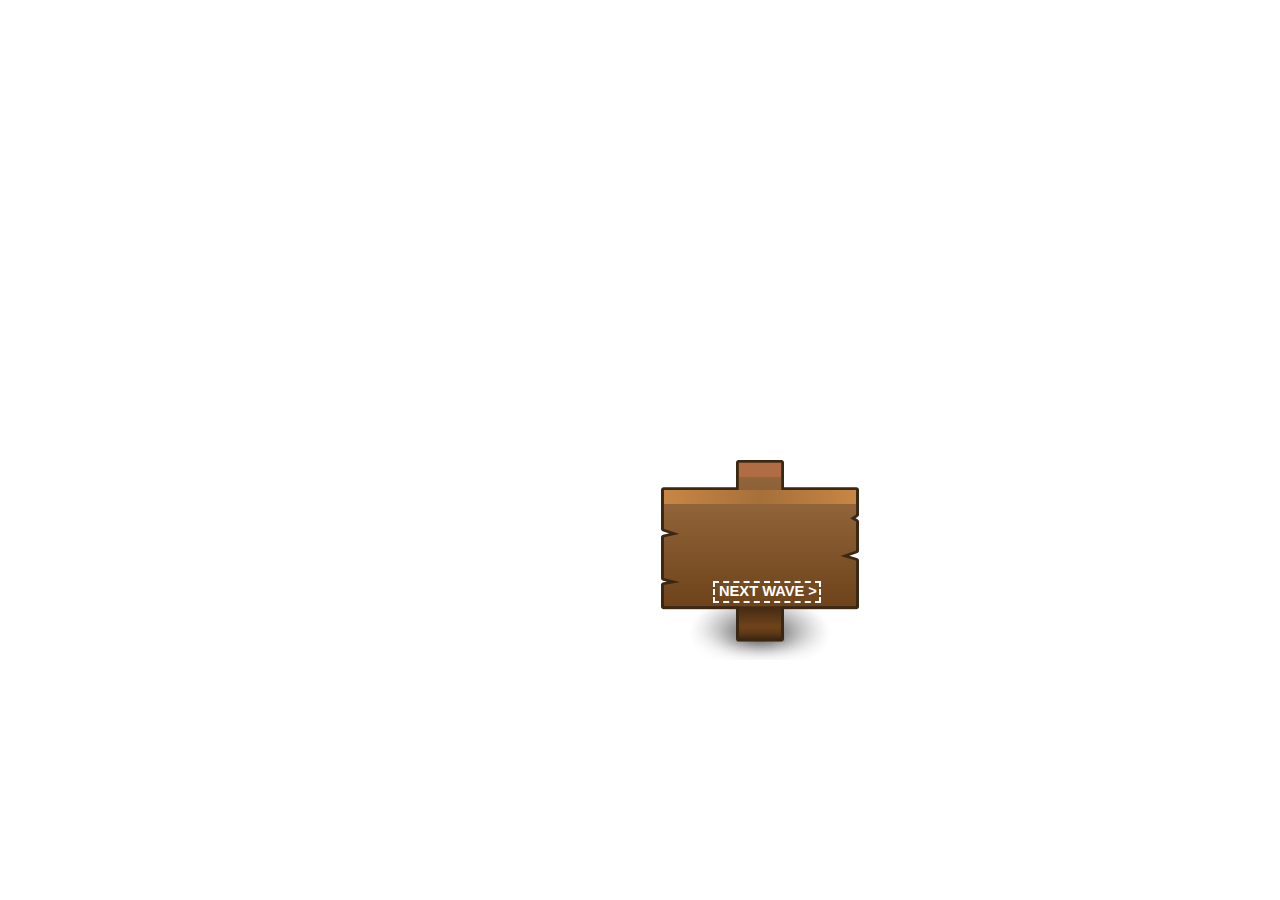
<file: public/index.html>
<!DOCTYPE html>

<html lang="en">

<head>
	<title>TDZillion</title>
	<meta charset="utf-8">
	<link rel="stylesheet" href="./assets/css/UI.css">
</head>

	<body> 
		<canvas id="Canvas" width="641" height="596" style="position: absolute; left: 27px; top: 0; z-index: 0;"></canvas>
				
		<div id="rpanel"></div>
		<div id="bpanel"></div>
		<div id="actionpanel">
			<div id="actiontitle" class="actionpaneltitle"></div>
			<div id="wavetext">
				<div id="wavenum" class="actionpaneltext"></div>
				<div id="nextwave" class="actionpaneltext"></div>
			</div>
			<div id="playertext">
				<div id="gold" class="actionpaneltext"></div>
				<div id="lives" class="actionpaneltext"></div>
				<div id="score" class="actionpaneltext"></div>
			</div>
			<div id="nextwavebutton"><b>NEXT WAVE ></b></div>
		</div>

		<script type="text/javascript" src="http://localhost:8080/socket.io/socket.io.js"></script>
		<script type="text/javascript" src="./assets/libs/easeljs-0.5.0.min.js"></script>
		<script type="text/javascript" src="./assets/libs/ColorFilter.js"></script>
		<script type="text/javascript" src="./assets/libs/jquery-1.8.2.js"></script>
		<script type="text/javascript" src="./assets/libs/Point.js"></script>
		<script type="text/javascript" src="./js/intercept.js"></script>
		<script type="text/javascript" src="./js/Creeps.js"></script>
		<script type="text/javascript" src="./js/Bullet.js"></script>
		<script type="text/javascript" src="./js/Towers.js"></script>
		<script type="text/javascript" src="./js/Map.js"></script>
		<script type="text/javascript" src="./js/Level.js"></script>
		<script type="text/javascript" src="./js/Player.js"></script>
		<script type="text/javascript" src="./js/Path.js"></script>
		<script type="text/javascript" src="./js/UI.js"></script>
		<script type="text/javascript" src="./js/Game.js"></script>
		<script type="text/javascript" src="./js/main.js"></script>
		
		
	</body>
</html>
</file>
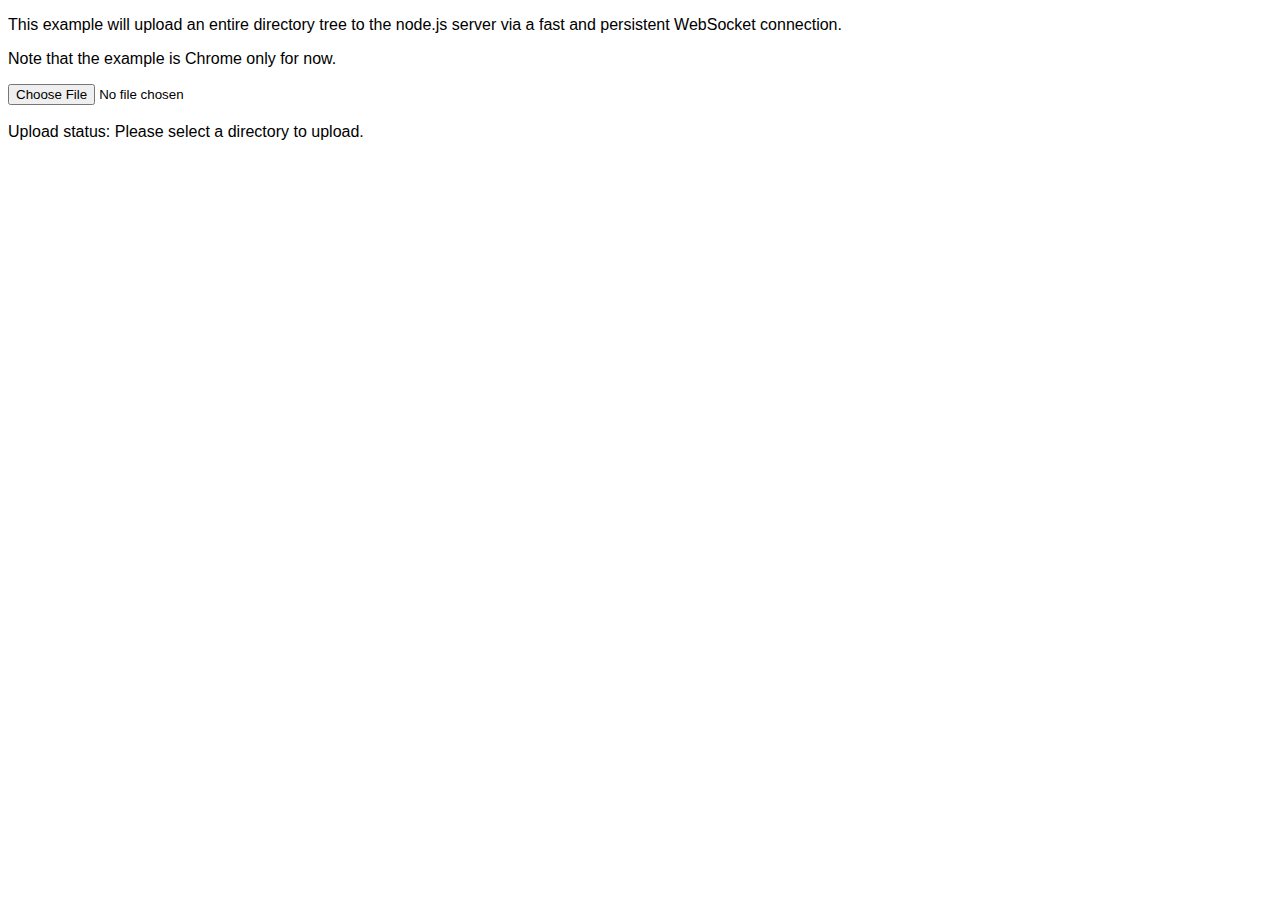
<file: node_modules/socket.io/node_modules/socket.io-client/node_modules/ws/examples/fileapi/public/index.html>
<!DOCTYPE html>
<html>
  <head>
    <style>
      body {
        font-family: Tahoma, Geneva, sans-serif;
      }
      div {
        display: inline;
      }
    </style>
    <script src='uploader.js'></script>
    <script src='app.js'></script>
  </head>
  <body>
    <p>This example will upload an entire directory tree to the node.js server via a fast and persistent WebSocket connection.</p>
    <p>Note that the example is Chrome only for now.</p>
    <input type="file" webkitdirectory /><br/><br/>
    Upload status:
    <div id='progress'>Please select a directory to upload.</div>
  </body>
</html>
</file>
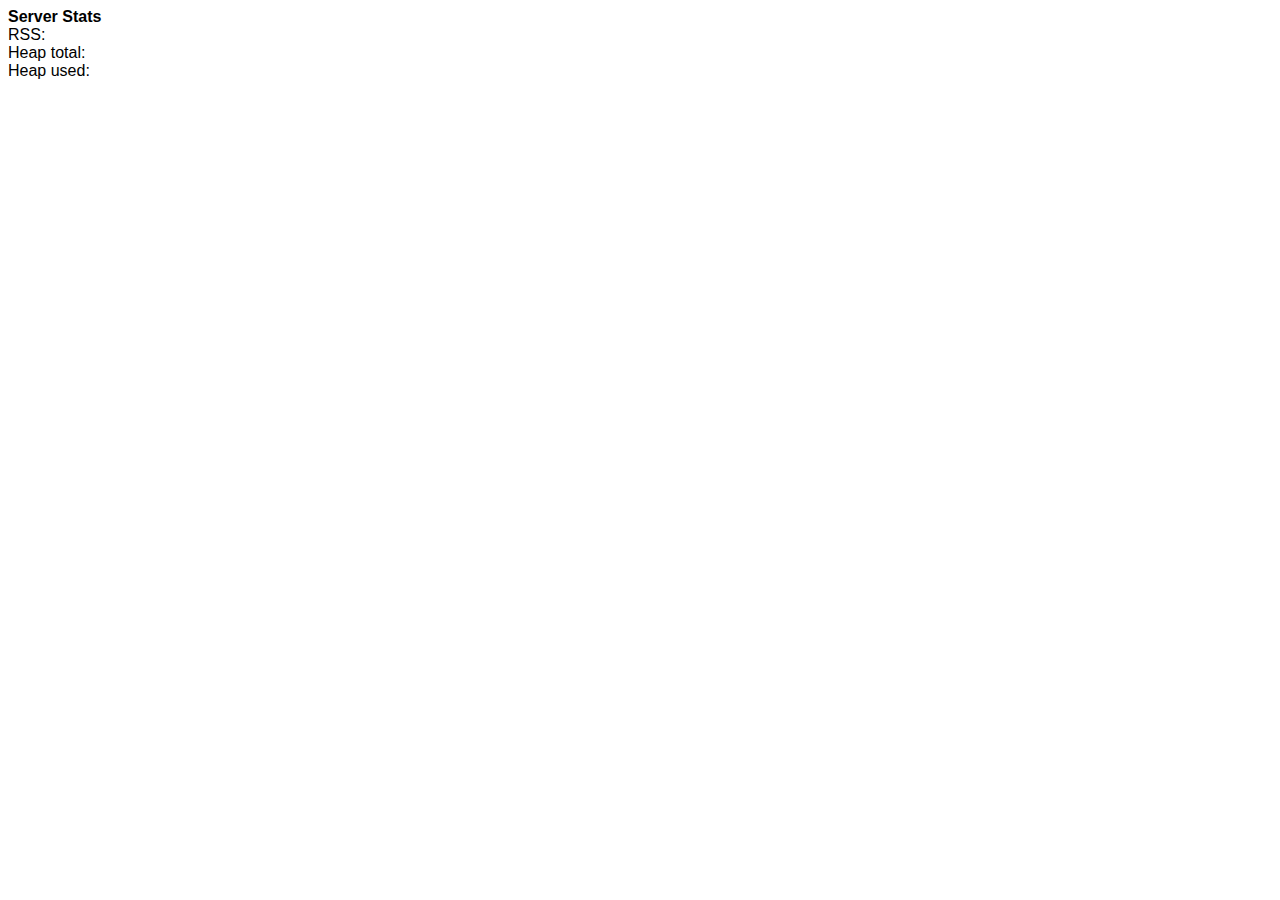
<file: node_modules/socket.io/node_modules/socket.io-client/node_modules/ws/examples/serverstats-express_3/public/index.html>
<!DOCTYPE html>
<html>
  <head>
    <style>
      body {
        font-family: Tahoma, Geneva, sans-serif;
      }

      div {
        display: inline;
      }
    </style>
    <script>
      function updateStats(memuse) {
        document.getElementById('rss').innerHTML = memuse.rss;
        document.getElementById('heapTotal').innerHTML = memuse.heapTotal;
        document.getElementById('heapUsed').innerHTML = memuse.heapUsed;
      }

      var host = window.document.location.host.replace(/:.*/, '');
      var ws = new WebSocket('ws://' + host + ':8080');
      ws.onmessage = function (event) {
        updateStats(JSON.parse(event.data));
      };
    </script>
  </head>
  <body>
    <strong>Server Stats</strong><br>
    RSS: <div id='rss'></div><br>
    Heap total: <div id='heapTotal'></div><br>
    Heap used: <div id='heapUsed'></div><br>
  </body>
</html>
</file>
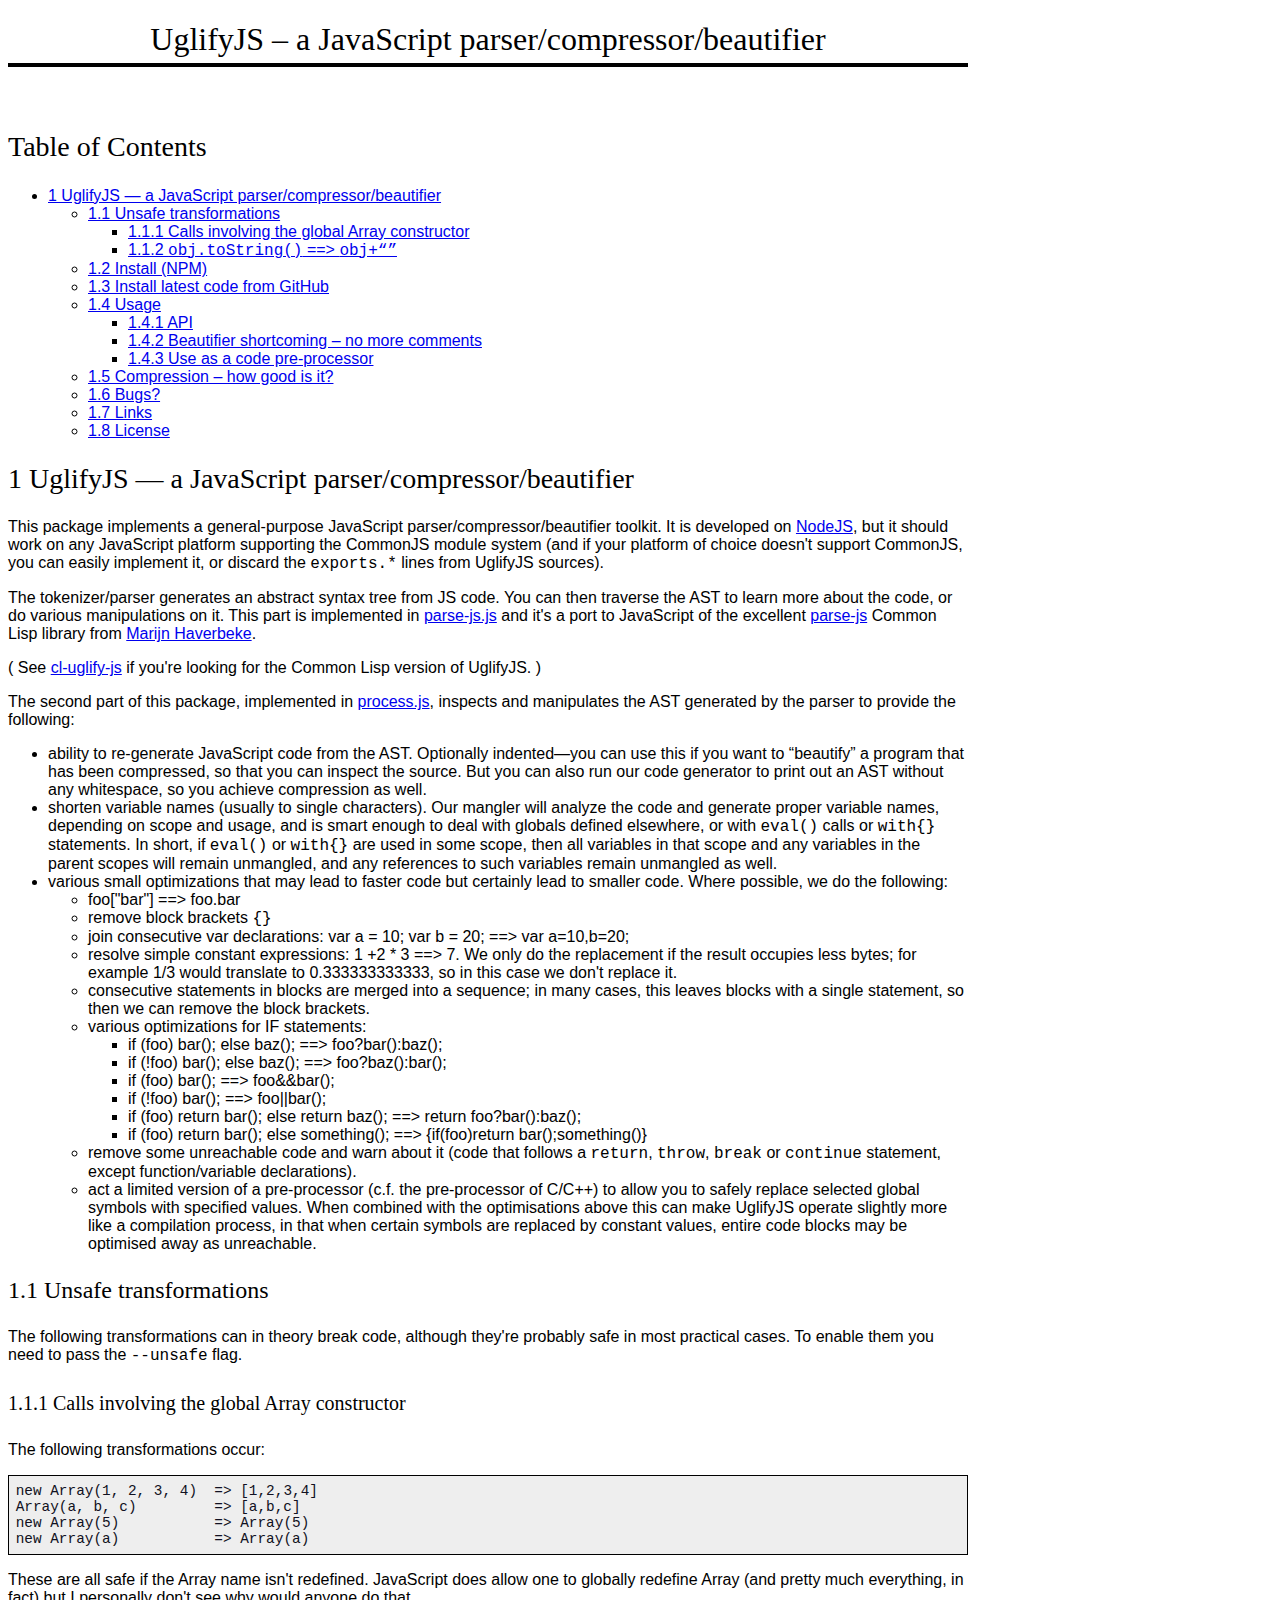
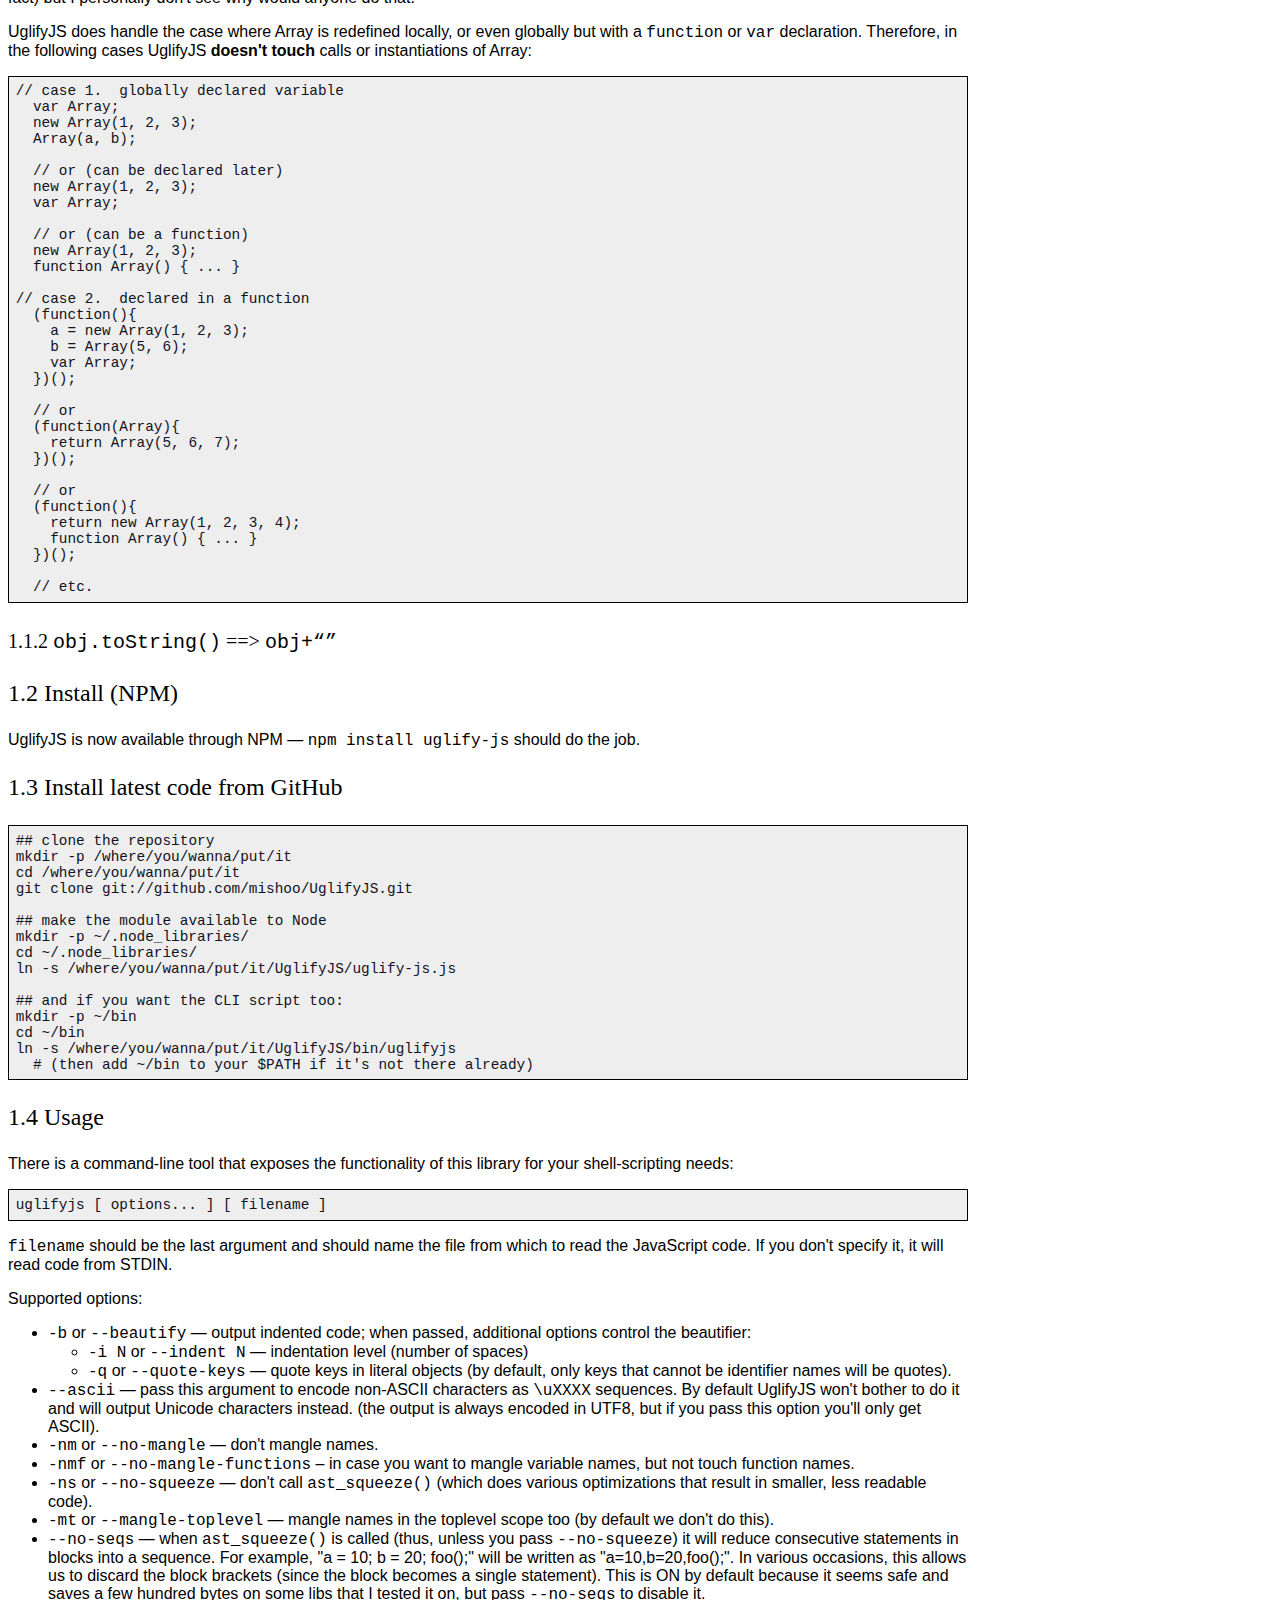
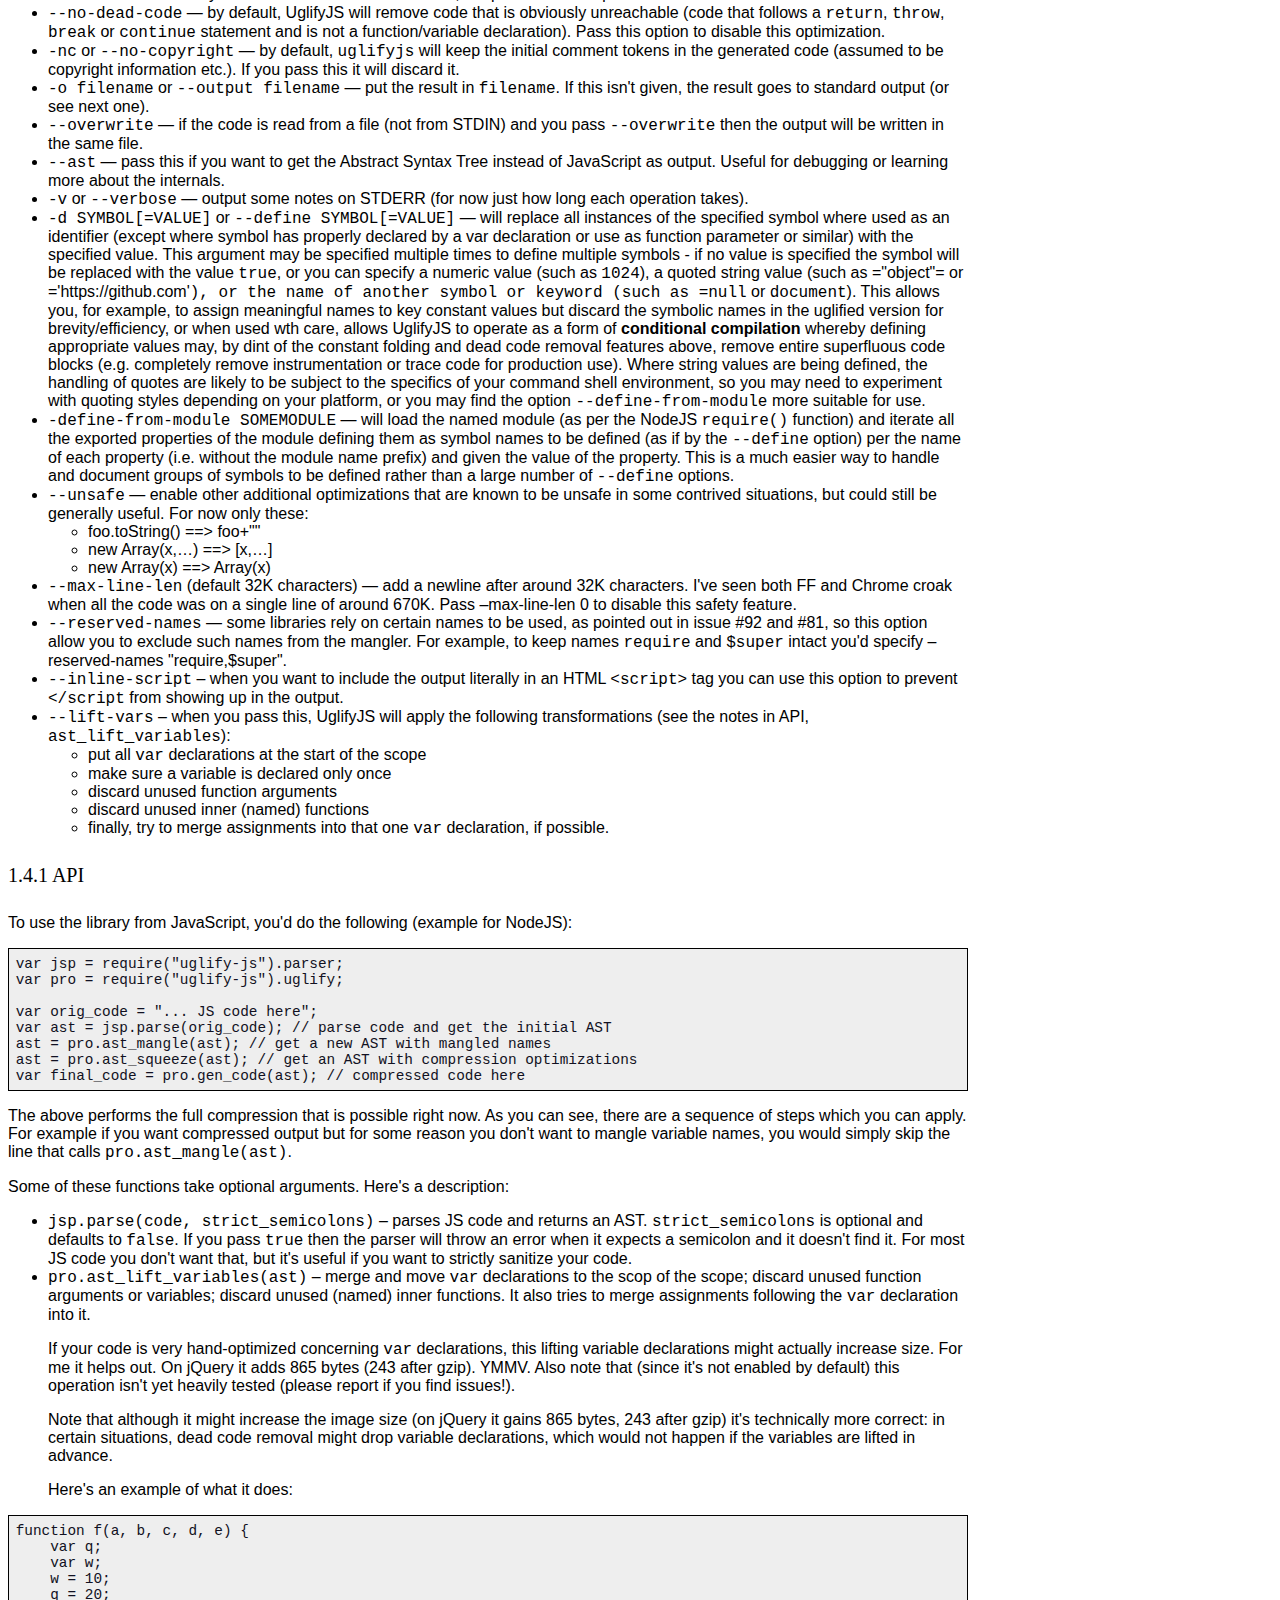
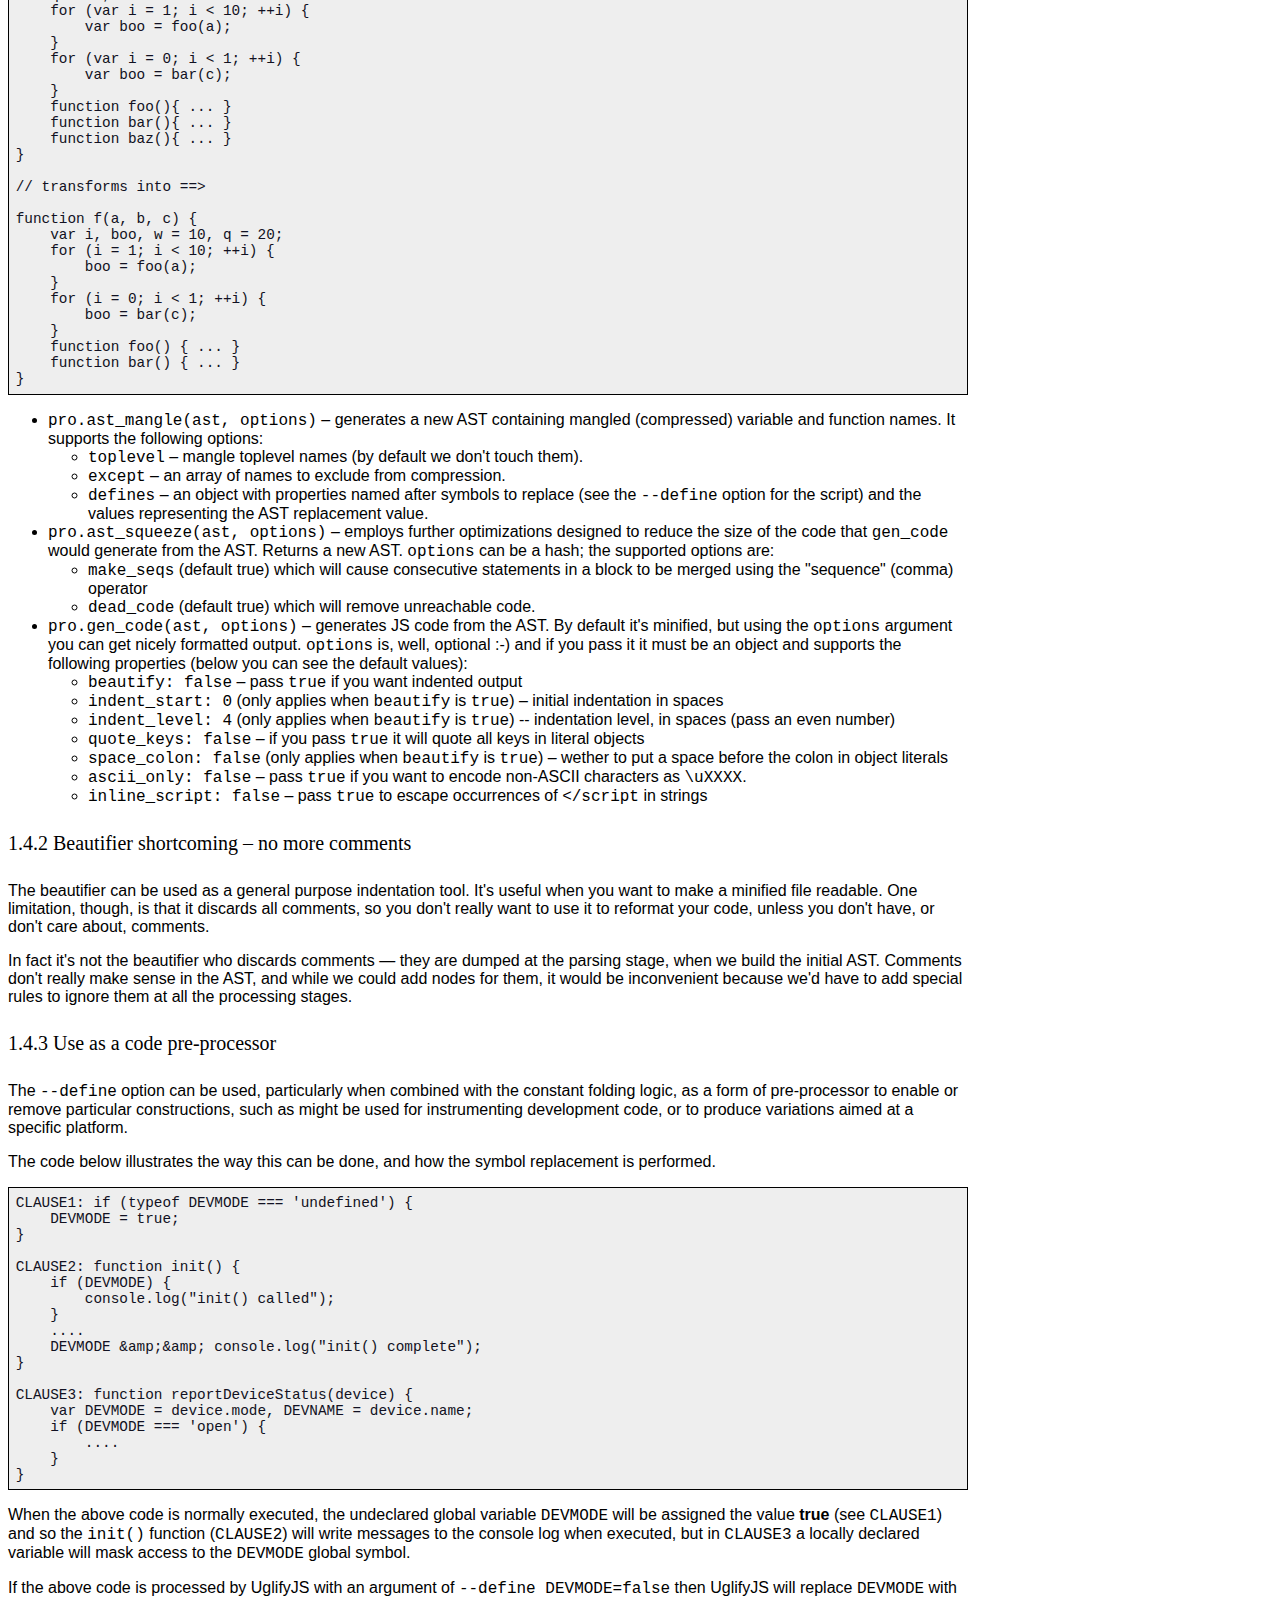
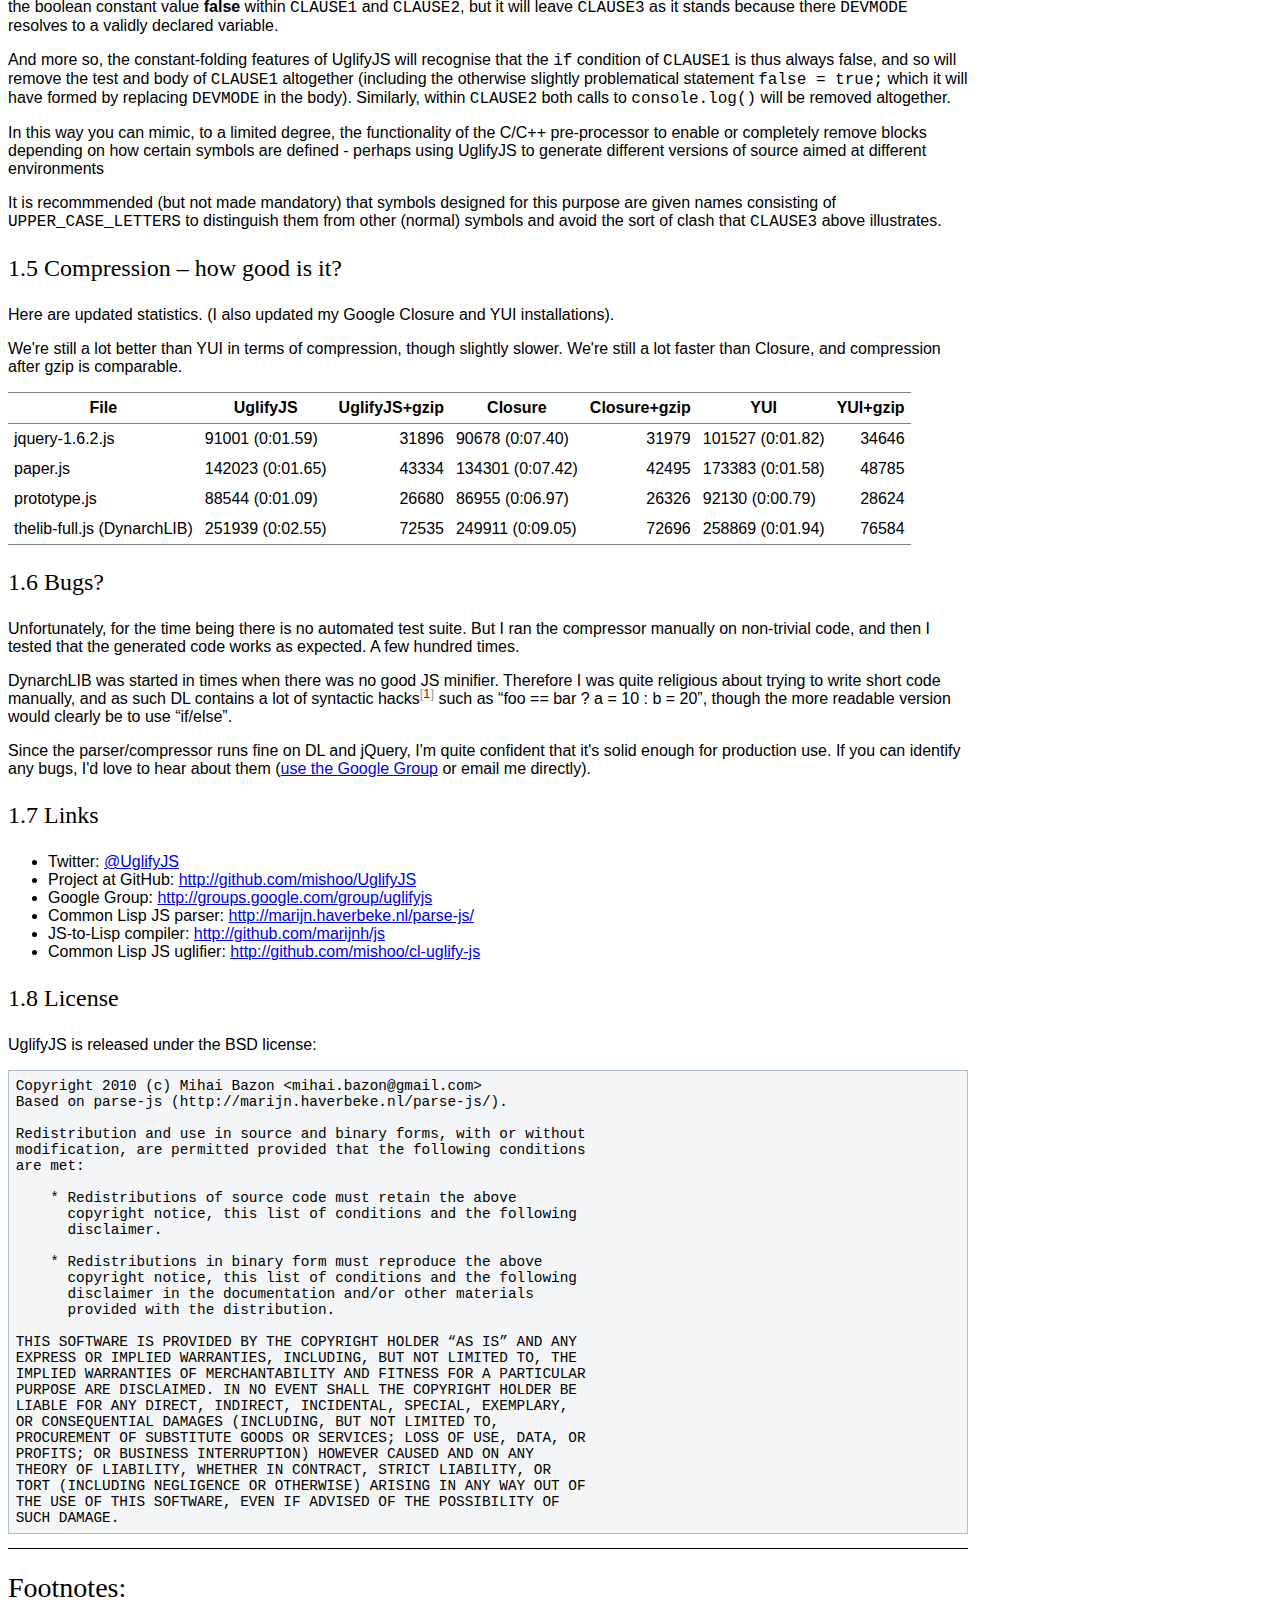
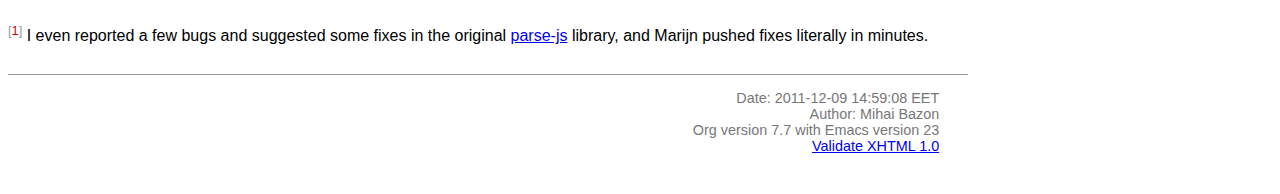
<file: node_modules/socket.io/node_modules/socket.io-client/node_modules/uglify-js/README.html>
<?xml version="1.0" encoding="utf-8"?>
<!DOCTYPE html PUBLIC "-//W3C//DTD XHTML 1.0 Strict//EN"
               "http://www.w3.org/TR/xhtml1/DTD/xhtml1-strict.dtd">
<html xmlns="http://www.w3.org/1999/xhtml"
lang="en" xml:lang="en">
<head>
<title>UglifyJS &ndash; a JavaScript parser/compressor/beautifier</title>
<meta http-equiv="Content-Type" content="text/html;charset=utf-8"/>
<meta name="generator" content="Org-mode"/>
<meta name="generated" content="2011-12-09 14:59:08 EET"/>
<meta name="author" content="Mihai Bazon"/>
<meta name="description" content="a JavaScript parser/compressor/beautifier in JavaScript"/>
<meta name="keywords" content="javascript, js, parser, compiler, compressor, mangle, minify, minifier"/>
<style type="text/css">
 <!--/*--><![CDATA[/*><!--*/
  html { font-family: Times, serif; font-size: 12pt; }
  .title  { text-align: center; }
  .todo   { color: red; }
  .done   { color: green; }
  .tag    { background-color: #add8e6; font-weight:normal }
  .target { }
  .timestamp { color: #bebebe; }
  .timestamp-kwd { color: #5f9ea0; }
  .right  {margin-left:auto; margin-right:0px;  text-align:right;}
  .left   {margin-left:0px;  margin-right:auto; text-align:left;}
  .center {margin-left:auto; margin-right:auto; text-align:center;}
  p.verse { margin-left: 3% }
  pre {
	border: 1pt solid #AEBDCC;
	background-color: #F3F5F7;
	padding: 5pt;
	font-family: courier, monospace;
        font-size: 90%;
        overflow:auto;
  }
  table { border-collapse: collapse; }
  td, th { vertical-align: top;  }
  th.right  { text-align:center;  }
  th.left   { text-align:center;   }
  th.center { text-align:center; }
  td.right  { text-align:right;  }
  td.left   { text-align:left;   }
  td.center { text-align:center; }
  dt { font-weight: bold; }
  div.figure { padding: 0.5em; }
  div.figure p { text-align: center; }
  div.inlinetask {
    padding:10px;
    border:2px solid gray;
    margin:10px;
    background: #ffffcc;
  }
  textarea { overflow-x: auto; }
  .linenr { font-size:smaller }
  .code-highlighted {background-color:#ffff00;}
  .org-info-js_info-navigation { border-style:none; }
  #org-info-js_console-label { font-size:10px; font-weight:bold;
                               white-space:nowrap; }
  .org-info-js_search-highlight {background-color:#ffff00; color:#000000;
                                 font-weight:bold; }
  /*]]>*/-->
</style>
<link rel="stylesheet" type="text/css" href="docstyle.css" />
<script type="text/javascript">
<!--/*--><![CDATA[/*><!--*/
 function CodeHighlightOn(elem, id)
 {
   var target = document.getElementById(id);
   if(null != target) {
     elem.cacheClassElem = elem.className;
     elem.cacheClassTarget = target.className;
     target.className = "code-highlighted";
     elem.className   = "code-highlighted";
   }
 }
 function CodeHighlightOff(elem, id)
 {
   var target = document.getElementById(id);
   if(elem.cacheClassElem)
     elem.className = elem.cacheClassElem;
   if(elem.cacheClassTarget)
     target.className = elem.cacheClassTarget;
 }
/*]]>*///-->
</script>

</head>
<body>

<div id="preamble">

</div>

<div id="content">
<h1 class="title">UglifyJS &ndash; a JavaScript parser/compressor/beautifier</h1>


<div id="table-of-contents">
<h2>Table of Contents</h2>
<div id="text-table-of-contents">
<ul>
<li><a href="#sec-1">1 UglifyJS &mdash; a JavaScript parser/compressor/beautifier </a>
<ul>
<li><a href="#sec-1-1">1.1 Unsafe transformations </a>
<ul>
<li><a href="#sec-1-1-1">1.1.1 Calls involving the global Array constructor </a></li>
<li><a href="#sec-1-1-2">1.1.2 <code>obj.toString()</code> ==&gt; <code>obj+“”</code> </a></li>
</ul>
</li>
<li><a href="#sec-1-2">1.2 Install (NPM) </a></li>
<li><a href="#sec-1-3">1.3 Install latest code from GitHub </a></li>
<li><a href="#sec-1-4">1.4 Usage </a>
<ul>
<li><a href="#sec-1-4-1">1.4.1 API </a></li>
<li><a href="#sec-1-4-2">1.4.2 Beautifier shortcoming &ndash; no more comments </a></li>
<li><a href="#sec-1-4-3">1.4.3 Use as a code pre-processor </a></li>
</ul>
</li>
<li><a href="#sec-1-5">1.5 Compression &ndash; how good is it? </a></li>
<li><a href="#sec-1-6">1.6 Bugs? </a></li>
<li><a href="#sec-1-7">1.7 Links </a></li>
<li><a href="#sec-1-8">1.8 License </a></li>
</ul>
</li>
</ul>
</div>
</div>

<div id="outline-container-1" class="outline-2">
<h2 id="sec-1"><span class="section-number-2">1</span> UglifyJS &mdash; a JavaScript parser/compressor/beautifier </h2>
<div class="outline-text-2" id="text-1">


<p>
This package implements a general-purpose JavaScript
parser/compressor/beautifier toolkit.  It is developed on <a href="http://nodejs.org/">NodeJS</a>, but it
should work on any JavaScript platform supporting the CommonJS module system
(and if your platform of choice doesn't support CommonJS, you can easily
implement it, or discard the <code>exports.*</code> lines from UglifyJS sources).
</p>
<p>
The tokenizer/parser generates an abstract syntax tree from JS code.  You
can then traverse the AST to learn more about the code, or do various
manipulations on it.  This part is implemented in <a href="../lib/parse-js.js">parse-js.js</a> and it's a
port to JavaScript of the excellent <a href="http://marijn.haverbeke.nl/parse-js/">parse-js</a> Common Lisp library from <a href="http://marijn.haverbeke.nl/">Marijn Haverbeke</a>.
</p>
<p>
( See <a href="http://github.com/mishoo/cl-uglify-js">cl-uglify-js</a> if you're looking for the Common Lisp version of
UglifyJS. )
</p>
<p>
The second part of this package, implemented in <a href="../lib/process.js">process.js</a>, inspects and
manipulates the AST generated by the parser to provide the following:
</p>
<ul>
<li>ability to re-generate JavaScript code from the AST.  Optionally
  indented&mdash;you can use this if you want to “beautify” a program that has
  been compressed, so that you can inspect the source.  But you can also run
  our code generator to print out an AST without any whitespace, so you
  achieve compression as well.

</li>
<li>shorten variable names (usually to single characters).  Our mangler will
  analyze the code and generate proper variable names, depending on scope
  and usage, and is smart enough to deal with globals defined elsewhere, or
  with <code>eval()</code> calls or <code>with{}</code> statements.  In short, if <code>eval()</code> or
  <code>with{}</code> are used in some scope, then all variables in that scope and any
  variables in the parent scopes will remain unmangled, and any references
  to such variables remain unmangled as well.

</li>
<li>various small optimizations that may lead to faster code but certainly
  lead to smaller code.  Where possible, we do the following:

<ul>
<li>foo["bar"]  ==&gt;  foo.bar

</li>
<li>remove block brackets <code>{}</code>

</li>
<li>join consecutive var declarations:
    var a = 10; var b = 20; ==&gt; var a=10,b=20;

</li>
<li>resolve simple constant expressions: 1 +2 * 3 ==&gt; 7.  We only do the
    replacement if the result occupies less bytes; for example 1/3 would
    translate to 0.333333333333, so in this case we don't replace it.

</li>
<li>consecutive statements in blocks are merged into a sequence; in many
    cases, this leaves blocks with a single statement, so then we can remove
    the block brackets.

</li>
<li>various optimizations for IF statements:

<ul>
<li>if (foo) bar(); else baz(); ==&gt; foo?bar():baz();
</li>
<li>if (!foo) bar(); else baz(); ==&gt; foo?baz():bar();
</li>
<li>if (foo) bar(); ==&gt; foo&amp;&amp;bar();
</li>
<li>if (!foo) bar(); ==&gt; foo||bar();
</li>
<li>if (foo) return bar(); else return baz(); ==&gt; return foo?bar():baz();
</li>
<li>if (foo) return bar(); else something(); ==&gt; {if(foo)return bar();something()}

</li>
</ul>

</li>
<li>remove some unreachable code and warn about it (code that follows a
    <code>return</code>, <code>throw</code>, <code>break</code> or <code>continue</code> statement, except
    function/variable declarations).

</li>
<li>act a limited version of a pre-processor (c.f. the pre-processor of
    C/C++) to allow you to safely replace selected global symbols with
    specified values.  When combined with the optimisations above this can
    make UglifyJS operate slightly more like a compilation process, in
    that when certain symbols are replaced by constant values, entire code
    blocks may be optimised away as unreachable.
</li>
</ul>

</li>
</ul>



</div>

<div id="outline-container-1-1" class="outline-3">
<h3 id="sec-1-1"><span class="section-number-3">1.1</span> <span class="target">Unsafe transformations</span>  </h3>
<div class="outline-text-3" id="text-1-1">


<p>
The following transformations can in theory break code, although they're
probably safe in most practical cases.  To enable them you need to pass the
<code>--unsafe</code> flag.
</p>

</div>

<div id="outline-container-1-1-1" class="outline-4">
<h4 id="sec-1-1-1"><span class="section-number-4">1.1.1</span> Calls involving the global Array constructor </h4>
<div class="outline-text-4" id="text-1-1-1">


<p>
The following transformations occur:
</p>



<pre class="src src-js"><span class="org-keyword">new</span> <span class="org-type">Array</span>(1, 2, 3, 4)  =&gt; [1,2,3,4]
Array(a, b, c)         =&gt; [a,b,c]
<span class="org-keyword">new</span> <span class="org-type">Array</span>(5)           =&gt; Array(5)
<span class="org-keyword">new</span> <span class="org-type">Array</span>(a)           =&gt; Array(a)
</pre>


<p>
These are all safe if the Array name isn't redefined.  JavaScript does allow
one to globally redefine Array (and pretty much everything, in fact) but I
personally don't see why would anyone do that.
</p>
<p>
UglifyJS does handle the case where Array is redefined locally, or even
globally but with a <code>function</code> or <code>var</code> declaration.  Therefore, in the
following cases UglifyJS <b>doesn't touch</b> calls or instantiations of Array:
</p>



<pre class="src src-js"><span class="org-comment-delimiter">// </span><span class="org-comment">case 1.  globally declared variable</span>
  <span class="org-keyword">var</span> <span class="org-variable-name">Array</span>;
  <span class="org-keyword">new</span> <span class="org-type">Array</span>(1, 2, 3);
  Array(a, b);

  <span class="org-comment-delimiter">// </span><span class="org-comment">or (can be declared later)</span>
  <span class="org-keyword">new</span> <span class="org-type">Array</span>(1, 2, 3);
  <span class="org-keyword">var</span> <span class="org-variable-name">Array</span>;

  <span class="org-comment-delimiter">// </span><span class="org-comment">or (can be a function)</span>
  <span class="org-keyword">new</span> <span class="org-type">Array</span>(1, 2, 3);
  <span class="org-keyword">function</span> <span class="org-function-name">Array</span>() { ... }

<span class="org-comment-delimiter">// </span><span class="org-comment">case 2.  declared in a function</span>
  (<span class="org-keyword">function</span>(){
    a = <span class="org-keyword">new</span> <span class="org-type">Array</span>(1, 2, 3);
    b = Array(5, 6);
    <span class="org-keyword">var</span> <span class="org-variable-name">Array</span>;
  })();

  <span class="org-comment-delimiter">// </span><span class="org-comment">or</span>
  (<span class="org-keyword">function</span>(<span class="org-variable-name">Array</span>){
    <span class="org-keyword">return</span> Array(5, 6, 7);
  })();

  <span class="org-comment-delimiter">// </span><span class="org-comment">or</span>
  (<span class="org-keyword">function</span>(){
    <span class="org-keyword">return</span> <span class="org-keyword">new</span> <span class="org-type">Array</span>(1, 2, 3, 4);
    <span class="org-keyword">function</span> <span class="org-function-name">Array</span>() { ... }
  })();

  <span class="org-comment-delimiter">// </span><span class="org-comment">etc.</span>
</pre>


</div>

</div>

<div id="outline-container-1-1-2" class="outline-4">
<h4 id="sec-1-1-2"><span class="section-number-4">1.1.2</span> <code>obj.toString()</code> ==&gt; <code>obj+“”</code> </h4>
<div class="outline-text-4" id="text-1-1-2">


</div>
</div>

</div>

<div id="outline-container-1-2" class="outline-3">
<h3 id="sec-1-2"><span class="section-number-3">1.2</span> Install (NPM) </h3>
<div class="outline-text-3" id="text-1-2">


<p>
UglifyJS is now available through NPM &mdash; <code>npm install uglify-js</code> should do
the job.
</p>
</div>

</div>

<div id="outline-container-1-3" class="outline-3">
<h3 id="sec-1-3"><span class="section-number-3">1.3</span> Install latest code from GitHub </h3>
<div class="outline-text-3" id="text-1-3">





<pre class="src src-sh"><span class="org-comment-delimiter">## </span><span class="org-comment">clone the repository</span>
mkdir -p /where/you/wanna/put/it
<span class="org-builtin">cd</span> /where/you/wanna/put/it
git clone git://github.com/mishoo/UglifyJS.git

<span class="org-comment-delimiter">## </span><span class="org-comment">make the module available to Node</span>
mkdir -p ~/.node_libraries/
<span class="org-builtin">cd</span> ~/.node_libraries/
ln -s /where/you/wanna/put/it/UglifyJS/uglify-js.js

<span class="org-comment-delimiter">## </span><span class="org-comment">and if you want the CLI script too:</span>
mkdir -p ~/bin
<span class="org-builtin">cd</span> ~/bin
ln -s /where/you/wanna/put/it/UglifyJS/bin/uglifyjs
  <span class="org-comment-delimiter"># </span><span class="org-comment">(then add ~/bin to your $PATH if it's not there already)</span>
</pre>


</div>

</div>

<div id="outline-container-1-4" class="outline-3">
<h3 id="sec-1-4"><span class="section-number-3">1.4</span> Usage </h3>
<div class="outline-text-3" id="text-1-4">


<p>
There is a command-line tool that exposes the functionality of this library
for your shell-scripting needs:
</p>



<pre class="src src-sh">uglifyjs [ options... ] [ filename ]
</pre>


<p>
<code>filename</code> should be the last argument and should name the file from which
to read the JavaScript code.  If you don't specify it, it will read code
from STDIN.
</p>
<p>
Supported options:
</p>
<ul>
<li><code>-b</code> or <code>--beautify</code> &mdash; output indented code; when passed, additional
  options control the beautifier:

<ul>
<li><code>-i N</code> or <code>--indent N</code> &mdash; indentation level (number of spaces)

</li>
<li><code>-q</code> or <code>--quote-keys</code> &mdash; quote keys in literal objects (by default,
    only keys that cannot be identifier names will be quotes).

</li>
</ul>

</li>
<li><code>--ascii</code> &mdash; pass this argument to encode non-ASCII characters as
  <code>\uXXXX</code> sequences.  By default UglifyJS won't bother to do it and will
  output Unicode characters instead.  (the output is always encoded in UTF8,
  but if you pass this option you'll only get ASCII).

</li>
<li><code>-nm</code> or <code>--no-mangle</code> &mdash; don't mangle names.

</li>
<li><code>-nmf</code> or <code>--no-mangle-functions</code> &ndash; in case you want to mangle variable
  names, but not touch function names.

</li>
<li><code>-ns</code> or <code>--no-squeeze</code> &mdash; don't call <code>ast_squeeze()</code> (which does various
  optimizations that result in smaller, less readable code).

</li>
<li><code>-mt</code> or <code>--mangle-toplevel</code> &mdash; mangle names in the toplevel scope too
  (by default we don't do this).

</li>
<li><code>--no-seqs</code> &mdash; when <code>ast_squeeze()</code> is called (thus, unless you pass
  <code>--no-squeeze</code>) it will reduce consecutive statements in blocks into a
  sequence.  For example, "a = 10; b = 20; foo();" will be written as
  "a=10,b=20,foo();".  In various occasions, this allows us to discard the
  block brackets (since the block becomes a single statement).  This is ON
  by default because it seems safe and saves a few hundred bytes on some
  libs that I tested it on, but pass <code>--no-seqs</code> to disable it.

</li>
<li><code>--no-dead-code</code> &mdash; by default, UglifyJS will remove code that is
  obviously unreachable (code that follows a <code>return</code>, <code>throw</code>, <code>break</code> or
  <code>continue</code> statement and is not a function/variable declaration).  Pass
  this option to disable this optimization.

</li>
<li><code>-nc</code> or <code>--no-copyright</code> &mdash; by default, <code>uglifyjs</code> will keep the initial
  comment tokens in the generated code (assumed to be copyright information
  etc.).  If you pass this it will discard it.

</li>
<li><code>-o filename</code> or <code>--output filename</code> &mdash; put the result in <code>filename</code>.  If
  this isn't given, the result goes to standard output (or see next one).

</li>
<li><code>--overwrite</code> &mdash; if the code is read from a file (not from STDIN) and you
  pass <code>--overwrite</code> then the output will be written in the same file.

</li>
<li><code>--ast</code> &mdash; pass this if you want to get the Abstract Syntax Tree instead
  of JavaScript as output.  Useful for debugging or learning more about the
  internals.

</li>
<li><code>-v</code> or <code>--verbose</code> &mdash; output some notes on STDERR (for now just how long
  each operation takes).

</li>
<li><code>-d SYMBOL[=VALUE]</code> or <code>--define SYMBOL[=VALUE]</code> &mdash; will replace
  all instances of the specified symbol where used as an identifier
  (except where symbol has properly declared by a var declaration or
  use as function parameter or similar) with the specified value. This
  argument may be specified multiple times to define multiple
  symbols - if no value is specified the symbol will be replaced with
  the value <code>true</code>, or you can specify a numeric value (such as
  <code>1024</code>), a quoted string value (such as ="object"= or
  ='https://github.com'<code>), or the name of another symbol or keyword   (such as =null</code> or <code>document</code>).
  This allows you, for example, to assign meaningful names to key
  constant values but discard the symbolic names in the uglified
  version for brevity/efficiency, or when used wth care, allows
  UglifyJS to operate as a form of <b>conditional compilation</b>
  whereby defining appropriate values may, by dint of the constant
  folding and dead code removal features above, remove entire
  superfluous code blocks (e.g. completely remove instrumentation or
  trace code for production use).
  Where string values are being defined, the handling of quotes are
  likely to be subject to the specifics of your command shell
  environment, so you may need to experiment with quoting styles
  depending on your platform, or you may find the option
  <code>--define-from-module</code> more suitable for use.

</li>
<li><code>-define-from-module SOMEMODULE</code> &mdash; will load the named module (as
  per the NodeJS <code>require()</code> function) and iterate all the exported
  properties of the module defining them as symbol names to be defined
  (as if by the <code>--define</code> option) per the name of each property
  (i.e. without the module name prefix) and given the value of the
  property. This is a much easier way to handle and document groups of
  symbols to be defined rather than a large number of <code>--define</code>
  options.

</li>
<li><code>--unsafe</code> &mdash; enable other additional optimizations that are known to be
  unsafe in some contrived situations, but could still be generally useful.
  For now only these:

<ul>
<li>foo.toString()  ==&gt;  foo+""
</li>
<li>new Array(x,&hellip;)  ==&gt; [x,&hellip;]
</li>
<li>new Array(x) ==&gt; Array(x)

</li>
</ul>

</li>
<li><code>--max-line-len</code> (default 32K characters) &mdash; add a newline after around
  32K characters.  I've seen both FF and Chrome croak when all the code was
  on a single line of around 670K.  Pass &ndash;max-line-len 0 to disable this
  safety feature.

</li>
<li><code>--reserved-names</code> &mdash; some libraries rely on certain names to be used, as
  pointed out in issue #92 and #81, so this option allow you to exclude such
  names from the mangler.  For example, to keep names <code>require</code> and <code>$super</code>
  intact you'd specify &ndash;reserved-names "require,$super".

</li>
<li><code>--inline-script</code> &ndash; when you want to include the output literally in an
  HTML <code>&lt;script&gt;</code> tag you can use this option to prevent <code>&lt;/script</code> from
  showing up in the output.

</li>
<li><code>--lift-vars</code> &ndash; when you pass this, UglifyJS will apply the following
  transformations (see the notes in API, <code>ast_lift_variables</code>):

<ul>
<li>put all <code>var</code> declarations at the start of the scope
</li>
<li>make sure a variable is declared only once
</li>
<li>discard unused function arguments
</li>
<li>discard unused inner (named) functions
</li>
<li>finally, try to merge assignments into that one <code>var</code> declaration, if
    possible.
</li>
</ul>

</li>
</ul>



</div>

<div id="outline-container-1-4-1" class="outline-4">
<h4 id="sec-1-4-1"><span class="section-number-4">1.4.1</span> API </h4>
<div class="outline-text-4" id="text-1-4-1">


<p>
To use the library from JavaScript, you'd do the following (example for
NodeJS):
</p>



<pre class="src src-js"><span class="org-keyword">var</span> <span class="org-variable-name">jsp</span> = require(<span class="org-string">"uglify-js"</span>).parser;
<span class="org-keyword">var</span> <span class="org-variable-name">pro</span> = require(<span class="org-string">"uglify-js"</span>).uglify;

<span class="org-keyword">var</span> <span class="org-variable-name">orig_code</span> = <span class="org-string">"... JS code here"</span>;
<span class="org-keyword">var</span> <span class="org-variable-name">ast</span> = jsp.parse(orig_code); <span class="org-comment-delimiter">// </span><span class="org-comment">parse code and get the initial AST</span>
ast = pro.ast_mangle(ast); <span class="org-comment-delimiter">// </span><span class="org-comment">get a new AST with mangled names</span>
ast = pro.ast_squeeze(ast); <span class="org-comment-delimiter">// </span><span class="org-comment">get an AST with compression optimizations</span>
<span class="org-keyword">var</span> <span class="org-variable-name">final_code</span> = pro.gen_code(ast); <span class="org-comment-delimiter">// </span><span class="org-comment">compressed code here</span>
</pre>


<p>
The above performs the full compression that is possible right now.  As you
can see, there are a sequence of steps which you can apply.  For example if
you want compressed output but for some reason you don't want to mangle
variable names, you would simply skip the line that calls
<code>pro.ast_mangle(ast)</code>.
</p>
<p>
Some of these functions take optional arguments.  Here's a description:
</p>
<ul>
<li><code>jsp.parse(code, strict_semicolons)</code> &ndash; parses JS code and returns an AST.
  <code>strict_semicolons</code> is optional and defaults to <code>false</code>.  If you pass
  <code>true</code> then the parser will throw an error when it expects a semicolon and
  it doesn't find it.  For most JS code you don't want that, but it's useful
  if you want to strictly sanitize your code.

</li>
<li><code>pro.ast_lift_variables(ast)</code> &ndash; merge and move <code>var</code> declarations to the
  scop of the scope; discard unused function arguments or variables; discard
  unused (named) inner functions.  It also tries to merge assignments
  following the <code>var</code> declaration into it.

<p>
  If your code is very hand-optimized concerning <code>var</code> declarations, this
  lifting variable declarations might actually increase size.  For me it
  helps out.  On jQuery it adds 865 bytes (243 after gzip).  YMMV.  Also
  note that (since it's not enabled by default) this operation isn't yet
  heavily tested (please report if you find issues!).
</p>
<p>
  Note that although it might increase the image size (on jQuery it gains
  865 bytes, 243 after gzip) it's technically more correct: in certain
  situations, dead code removal might drop variable declarations, which
  would not happen if the variables are lifted in advance.
</p>
<p>
  Here's an example of what it does:
</p></li>
</ul>





<pre class="src src-js"><span class="org-keyword">function</span> <span class="org-function-name">f</span>(<span class="org-variable-name">a</span>, <span class="org-variable-name">b</span>, <span class="org-variable-name">c</span>, <span class="org-variable-name">d</span>, <span class="org-variable-name">e</span>) {
    <span class="org-keyword">var</span> <span class="org-variable-name">q</span>;
    <span class="org-keyword">var</span> <span class="org-variable-name">w</span>;
    w = 10;
    q = 20;
    <span class="org-keyword">for</span> (<span class="org-keyword">var</span> <span class="org-variable-name">i</span> = 1; i &lt; 10; ++i) {
        <span class="org-keyword">var</span> <span class="org-variable-name">boo</span> = foo(a);
    }
    <span class="org-keyword">for</span> (<span class="org-keyword">var</span> <span class="org-variable-name">i</span> = 0; i &lt; 1; ++i) {
        <span class="org-keyword">var</span> <span class="org-variable-name">boo</span> = bar(c);
    }
    <span class="org-keyword">function</span> <span class="org-function-name">foo</span>(){ ... }
    <span class="org-keyword">function</span> <span class="org-function-name">bar</span>(){ ... }
    <span class="org-keyword">function</span> <span class="org-function-name">baz</span>(){ ... }
}

<span class="org-comment-delimiter">// </span><span class="org-comment">transforms into ==&gt;</span>

<span class="org-keyword">function</span> <span class="org-function-name">f</span>(<span class="org-variable-name">a</span>, <span class="org-variable-name">b</span>, <span class="org-variable-name">c</span>) {
    <span class="org-keyword">var</span> <span class="org-variable-name">i</span>, <span class="org-variable-name">boo</span>, <span class="org-variable-name">w</span> = 10, <span class="org-variable-name">q</span> = 20;
    <span class="org-keyword">for</span> (i = 1; i &lt; 10; ++i) {
        boo = foo(a);
    }
    <span class="org-keyword">for</span> (i = 0; i &lt; 1; ++i) {
        boo = bar(c);
    }
    <span class="org-keyword">function</span> <span class="org-function-name">foo</span>() { ... }
    <span class="org-keyword">function</span> <span class="org-function-name">bar</span>() { ... }
}
</pre>


<ul>
<li><code>pro.ast_mangle(ast, options)</code> &ndash; generates a new AST containing mangled
  (compressed) variable and function names.  It supports the following
  options:

<ul>
<li><code>toplevel</code> &ndash; mangle toplevel names (by default we don't touch them).
</li>
<li><code>except</code> &ndash; an array of names to exclude from compression.
</li>
<li><code>defines</code> &ndash; an object with properties named after symbols to
    replace (see the <code>--define</code> option for the script) and the values
    representing the AST replacement value.

</li>
</ul>

</li>
<li><code>pro.ast_squeeze(ast, options)</code> &ndash; employs further optimizations designed
  to reduce the size of the code that <code>gen_code</code> would generate from the
  AST.  Returns a new AST.  <code>options</code> can be a hash; the supported options
  are:

<ul>
<li><code>make_seqs</code> (default true) which will cause consecutive statements in a
    block to be merged using the "sequence" (comma) operator

</li>
<li><code>dead_code</code> (default true) which will remove unreachable code.

</li>
</ul>

</li>
<li><code>pro.gen_code(ast, options)</code> &ndash; generates JS code from the AST.  By
  default it's minified, but using the <code>options</code> argument you can get nicely
  formatted output.  <code>options</code> is, well, optional :-) and if you pass it it
  must be an object and supports the following properties (below you can see
  the default values):

<ul>
<li><code>beautify: false</code> &ndash; pass <code>true</code> if you want indented output
</li>
<li><code>indent_start: 0</code> (only applies when <code>beautify</code> is <code>true</code>) &ndash; initial
    indentation in spaces
</li>
<li><code>indent_level: 4</code> (only applies when <code>beautify</code> is <code>true</code>) --
    indentation level, in spaces (pass an even number)
</li>
<li><code>quote_keys: false</code> &ndash; if you pass <code>true</code> it will quote all keys in
    literal objects
</li>
<li><code>space_colon: false</code> (only applies when <code>beautify</code> is <code>true</code>) &ndash; wether
    to put a space before the colon in object literals
</li>
<li><code>ascii_only: false</code> &ndash; pass <code>true</code> if you want to encode non-ASCII
    characters as <code>\uXXXX</code>.
</li>
<li><code>inline_script: false</code> &ndash; pass <code>true</code> to escape occurrences of
    <code>&lt;/script</code> in strings
</li>
</ul>

</li>
</ul>


</div>

</div>

<div id="outline-container-1-4-2" class="outline-4">
<h4 id="sec-1-4-2"><span class="section-number-4">1.4.2</span> Beautifier shortcoming &ndash; no more comments </h4>
<div class="outline-text-4" id="text-1-4-2">


<p>
The beautifier can be used as a general purpose indentation tool.  It's
useful when you want to make a minified file readable.  One limitation,
though, is that it discards all comments, so you don't really want to use it
to reformat your code, unless you don't have, or don't care about, comments.
</p>
<p>
In fact it's not the beautifier who discards comments &mdash; they are dumped at
the parsing stage, when we build the initial AST.  Comments don't really
make sense in the AST, and while we could add nodes for them, it would be
inconvenient because we'd have to add special rules to ignore them at all
the processing stages.
</p>
</div>

</div>

<div id="outline-container-1-4-3" class="outline-4">
<h4 id="sec-1-4-3"><span class="section-number-4">1.4.3</span> Use as a code pre-processor </h4>
<div class="outline-text-4" id="text-1-4-3">


<p>
The <code>--define</code> option can be used, particularly when combined with the
constant folding logic, as a form of pre-processor to enable or remove
particular constructions, such as might be used for instrumenting
development code, or to produce variations aimed at a specific
platform.
</p>
<p>
The code below illustrates the way this can be done, and how the
symbol replacement is performed.
</p>



<pre class="src src-js">CLAUSE1: <span class="org-keyword">if</span> (<span class="org-keyword">typeof</span> DEVMODE === <span class="org-string">'undefined'</span>) {
    DEVMODE = <span class="org-constant">true</span>;
}

<span class="org-function-name">CLAUSE2</span>: <span class="org-keyword">function</span> init() {
    <span class="org-keyword">if</span> (DEVMODE) {
        console.log(<span class="org-string">"init() called"</span>);
    }
    ....
    DEVMODE &amp;amp;&amp;amp; console.log(<span class="org-string">"init() complete"</span>);
}

<span class="org-function-name">CLAUSE3</span>: <span class="org-keyword">function</span> reportDeviceStatus(<span class="org-variable-name">device</span>) {
    <span class="org-keyword">var</span> <span class="org-variable-name">DEVMODE</span> = device.mode, <span class="org-variable-name">DEVNAME</span> = device.name;
    <span class="org-keyword">if</span> (DEVMODE === <span class="org-string">'open'</span>) {
        ....
    }
}
</pre>


<p>
When the above code is normally executed, the undeclared global
variable <code>DEVMODE</code> will be assigned the value <b>true</b> (see <code>CLAUSE1</code>)
and so the <code>init()</code> function (<code>CLAUSE2</code>) will write messages to the
console log when executed, but in <code>CLAUSE3</code> a locally declared
variable will mask access to the <code>DEVMODE</code> global symbol.
</p>
<p>
If the above code is processed by UglifyJS with an argument of
<code>--define DEVMODE=false</code> then UglifyJS will replace <code>DEVMODE</code> with the
boolean constant value <b>false</b> within <code>CLAUSE1</code> and <code>CLAUSE2</code>, but it
will leave <code>CLAUSE3</code> as it stands because there <code>DEVMODE</code> resolves to
a validly declared variable.
</p>
<p>
And more so, the constant-folding features of UglifyJS will recognise
that the <code>if</code> condition of <code>CLAUSE1</code> is thus always false, and so will
remove the test and body of <code>CLAUSE1</code> altogether (including the
otherwise slightly problematical statement <code>false = true;</code> which it
will have formed by replacing <code>DEVMODE</code> in the body).  Similarly,
within <code>CLAUSE2</code> both calls to <code>console.log()</code> will be removed
altogether.
</p>
<p>
In this way you can mimic, to a limited degree, the functionality of
the C/C++ pre-processor to enable or completely remove blocks
depending on how certain symbols are defined - perhaps using UglifyJS
to generate different versions of source aimed at different
environments
</p>
<p>
It is recommmended (but not made mandatory) that symbols designed for
this purpose are given names consisting of <code>UPPER_CASE_LETTERS</code> to
distinguish them from other (normal) symbols and avoid the sort of
clash that <code>CLAUSE3</code> above illustrates.
</p>
</div>
</div>

</div>

<div id="outline-container-1-5" class="outline-3">
<h3 id="sec-1-5"><span class="section-number-3">1.5</span> Compression &ndash; how good is it? </h3>
<div class="outline-text-3" id="text-1-5">


<p>
Here are updated statistics.  (I also updated my Google Closure and YUI
installations).
</p>
<p>
We're still a lot better than YUI in terms of compression, though slightly
slower.  We're still a lot faster than Closure, and compression after gzip
is comparable.
</p>
<table border="2" cellspacing="0" cellpadding="6" rules="groups" frame="hsides">
<caption></caption>
<colgroup><col class="left" /><col class="left" /><col class="right" /><col class="left" /><col class="right" /><col class="left" /><col class="right" />
</colgroup>
<thead>
<tr><th scope="col" class="left">File</th><th scope="col" class="left">UglifyJS</th><th scope="col" class="right">UglifyJS+gzip</th><th scope="col" class="left">Closure</th><th scope="col" class="right">Closure+gzip</th><th scope="col" class="left">YUI</th><th scope="col" class="right">YUI+gzip</th></tr>
</thead>
<tbody>
<tr><td class="left">jquery-1.6.2.js</td><td class="left">91001 (0:01.59)</td><td class="right">31896</td><td class="left">90678 (0:07.40)</td><td class="right">31979</td><td class="left">101527 (0:01.82)</td><td class="right">34646</td></tr>
<tr><td class="left">paper.js</td><td class="left">142023 (0:01.65)</td><td class="right">43334</td><td class="left">134301 (0:07.42)</td><td class="right">42495</td><td class="left">173383 (0:01.58)</td><td class="right">48785</td></tr>
<tr><td class="left">prototype.js</td><td class="left">88544 (0:01.09)</td><td class="right">26680</td><td class="left">86955 (0:06.97)</td><td class="right">26326</td><td class="left">92130 (0:00.79)</td><td class="right">28624</td></tr>
<tr><td class="left">thelib-full.js (DynarchLIB)</td><td class="left">251939 (0:02.55)</td><td class="right">72535</td><td class="left">249911 (0:09.05)</td><td class="right">72696</td><td class="left">258869 (0:01.94)</td><td class="right">76584</td></tr>
</tbody>
</table>


</div>

</div>

<div id="outline-container-1-6" class="outline-3">
<h3 id="sec-1-6"><span class="section-number-3">1.6</span> Bugs? </h3>
<div class="outline-text-3" id="text-1-6">


<p>
Unfortunately, for the time being there is no automated test suite.  But I
ran the compressor manually on non-trivial code, and then I tested that the
generated code works as expected.  A few hundred times.
</p>
<p>
DynarchLIB was started in times when there was no good JS minifier.
Therefore I was quite religious about trying to write short code manually,
and as such DL contains a lot of syntactic hacks<sup><a class="footref" name="fnr.1" href="#fn.1">1</a></sup> such as “foo == bar ?  a
= 10 : b = 20”, though the more readable version would clearly be to use
“if/else”.
</p>
<p>
Since the parser/compressor runs fine on DL and jQuery, I'm quite confident
that it's solid enough for production use.  If you can identify any bugs,
I'd love to hear about them (<a href="http://groups.google.com/group/uglifyjs">use the Google Group</a> or email me directly).
</p>
</div>

</div>

<div id="outline-container-1-7" class="outline-3">
<h3 id="sec-1-7"><span class="section-number-3">1.7</span> Links </h3>
<div class="outline-text-3" id="text-1-7">


<ul>
<li>Twitter: <a href="http://twitter.com/UglifyJS">@UglifyJS</a>
</li>
<li>Project at GitHub: <a href="http://github.com/mishoo/UglifyJS">http://github.com/mishoo/UglifyJS</a>
</li>
<li>Google Group: <a href="http://groups.google.com/group/uglifyjs">http://groups.google.com/group/uglifyjs</a>
</li>
<li>Common Lisp JS parser: <a href="http://marijn.haverbeke.nl/parse-js/">http://marijn.haverbeke.nl/parse-js/</a>
</li>
<li>JS-to-Lisp compiler: <a href="http://github.com/marijnh/js">http://github.com/marijnh/js</a>
</li>
<li>Common Lisp JS uglifier: <a href="http://github.com/mishoo/cl-uglify-js">http://github.com/mishoo/cl-uglify-js</a>
</li>
</ul>


</div>

</div>

<div id="outline-container-1-8" class="outline-3">
<h3 id="sec-1-8"><span class="section-number-3">1.8</span> License </h3>
<div class="outline-text-3" id="text-1-8">


<p>
UglifyJS is released under the BSD license:
</p>



<pre class="example">Copyright 2010 (c) Mihai Bazon &lt;mihai.bazon@gmail.com&gt;
Based on parse-js (http://marijn.haverbeke.nl/parse-js/).

Redistribution and use in source and binary forms, with or without
modification, are permitted provided that the following conditions
are met:

    * Redistributions of source code must retain the above
      copyright notice, this list of conditions and the following
      disclaimer.

    * Redistributions in binary form must reproduce the above
      copyright notice, this list of conditions and the following
      disclaimer in the documentation and/or other materials
      provided with the distribution.

THIS SOFTWARE IS PROVIDED BY THE COPYRIGHT HOLDER “AS IS” AND ANY
EXPRESS OR IMPLIED WARRANTIES, INCLUDING, BUT NOT LIMITED TO, THE
IMPLIED WARRANTIES OF MERCHANTABILITY AND FITNESS FOR A PARTICULAR
PURPOSE ARE DISCLAIMED. IN NO EVENT SHALL THE COPYRIGHT HOLDER BE
LIABLE FOR ANY DIRECT, INDIRECT, INCIDENTAL, SPECIAL, EXEMPLARY,
OR CONSEQUENTIAL DAMAGES (INCLUDING, BUT NOT LIMITED TO,
PROCUREMENT OF SUBSTITUTE GOODS OR SERVICES; LOSS OF USE, DATA, OR
PROFITS; OR BUSINESS INTERRUPTION) HOWEVER CAUSED AND ON ANY
THEORY OF LIABILITY, WHETHER IN CONTRACT, STRICT LIABILITY, OR
TORT (INCLUDING NEGLIGENCE OR OTHERWISE) ARISING IN ANY WAY OUT OF
THE USE OF THIS SOFTWARE, EVEN IF ADVISED OF THE POSSIBILITY OF
SUCH DAMAGE.
</pre>


<div id="footnotes">
<h2 class="footnotes">Footnotes: </h2>
<div id="text-footnotes">
<p class="footnote"><sup><a class="footnum" name="fn.1" href="#fnr.1">1</a></sup> I even reported a few bugs and suggested some fixes in the original
    <a href="http://marijn.haverbeke.nl/parse-js/">parse-js</a> library, and Marijn pushed fixes literally in minutes.
</p></div>
</div>
</div>

</div>
</div>
</div>

<div id="postamble">
<p class="date">Date: 2011-12-09 14:59:08 EET</p>
<p class="author">Author: Mihai Bazon</p>
<p class="creator">Org version 7.7 with Emacs version 23</p>
<a href="http://validator.w3.org/check?uri=referer">Validate XHTML 1.0</a>

</div>
</body>
</html>
</file>
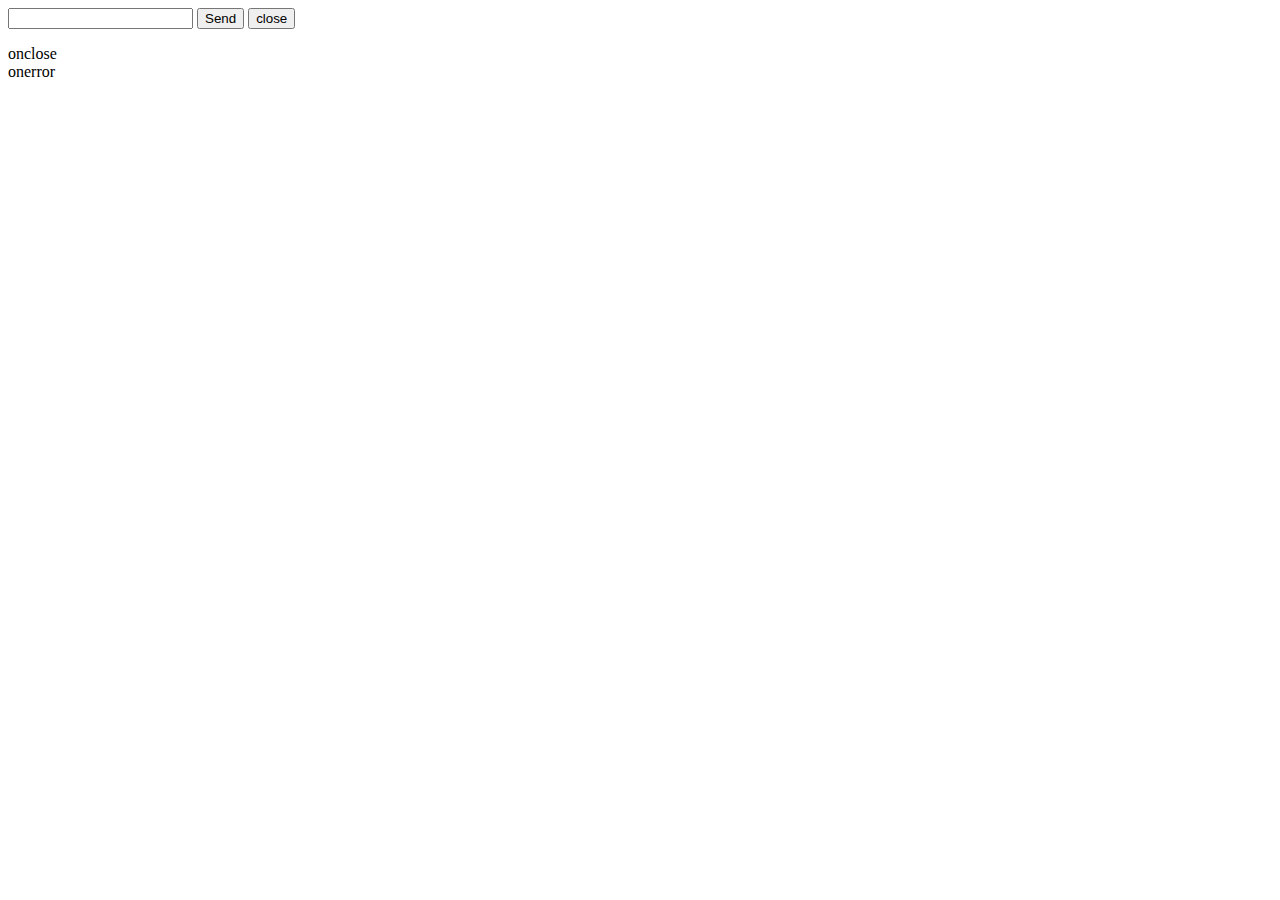
<file: node_modules/socket.io/node_modules/socket.io-client/lib/vendor/web-socket-js/sample.html>
<!--
  Lincense: Public Domain
-->

<html><head>
  <meta http-equiv="Content-Type" content="text/html; charset=utf-8">
  <title>Sample of web_socket.js</title>
  
  <!-- Include these three JS files: -->
  <script type="text/javascript" src="swfobject.js"></script>
  <script type="text/javascript" src="web_socket.js"></script>

  <script type="text/javascript">
    
    // Set URL of your WebSocketMain.swf here:
    WEB_SOCKET_SWF_LOCATION = "WebSocketMain.swf";
    // Set this to dump debug message from Flash to console.log:
    WEB_SOCKET_DEBUG = true;
    
    // Everything below is the same as using standard WebSocket.
    
    var ws;
    
    function init() {

      // Connect to Web Socket.
      // Change host/port here to your own Web Socket server.
      ws = new WebSocket("ws://localhost:10081/");

      // Set event handlers.
      ws.onopen = function() {
        output("onopen");
      };
      ws.onmessage = function(e) {
        // e.data contains received string.
        output("onmessage: " + e.data);
      };
      ws.onclose = function() {
        output("onclose");
      };
      ws.onerror = function() {
        output("onerror");
      };

    }
    
    function onSubmit() {
      var input = document.getElementById("input");
      // You can send message to the Web Socket using ws.send.
      ws.send(input.value);
      output("send: " + input.value);
      input.value = "";
      input.focus();
    }
    
    function onCloseClick() {
      ws.close();
    }
    
    function output(str) {
      var log = document.getElementById("log");
      var escaped = str.replace(/&/, "&amp;").replace(/</, "&lt;").
        replace(/>/, "&gt;").replace(/"/, "&quot;"); // "
      log.innerHTML = escaped + "<br>" + log.innerHTML;
    }

  </script>
</head><body onload="init();">
  <form onsubmit="onSubmit(); return false;">
    <input type="text" id="input">
    <input type="submit" value="Send">
    <button onclick="onCloseClick(); return false;">close</button>
  </form>
  <div id="log"></div>
</body></html>
</file>
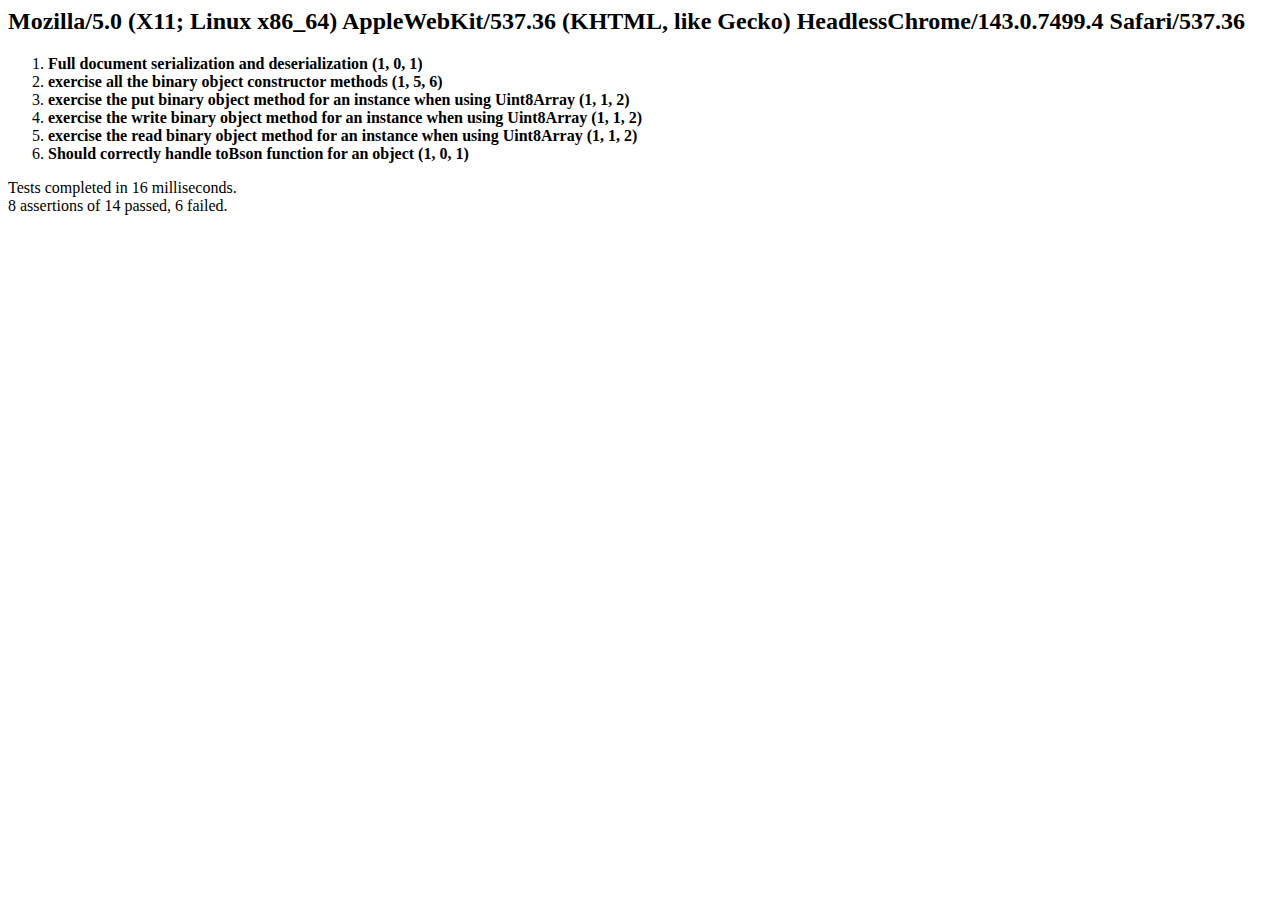
<file: node_modules/mongojs/node_modules/mongodb/node_modules/bson/test/browser/test.html>
<html>
  <head>
    <title>Example tests</title>
    <!-- Actual BSON Code -->
    <script src="../../lib/bson/binary_parser.js"></script>
    <script src="../../lib/bson/code.js"></script>
    <script src="../../lib/bson/db_ref.js"></script>
    <script src="../../lib/bson/double.js"></script>
    <script src="../../lib/bson/float_parser.js"></script>
    <script src="../../lib/bson/long.js"></script>
    <script src="../../lib/bson/max_key.js"></script>
    <script src="../../lib/bson/min_key.js"></script>
    <script src="../../lib/bson/objectid.js"></script>
    <script src="../../lib/bson/symbol.js"></script>
    <script src="../../lib/bson/timestamp.js"></script>
    <script src="../../lib/bson/bson.js"></script>
    <script src="../../lib/bson/binary.js"></script>
    
    <!-- Unit tests -->
    <script src="nodeunit.js"></script>
    <script src="bson_test.js"></script>
  </head>
  <body>
    <script>
      nodeunit.run({
        'bson_test': bson_test,
      });
    </script>
  </body>
</html>
</file>
<file: public/assets/css/UI.css>
#page
{
	width: 1000px;
	height: 1000px;
}

#rpanel 
{
	position: absolute; 
	left: 687px; 
	top: 27px;
}

#bpanel
{
	position: absolute; 
	top:596px;
	left:27px;
	height:100px;
}
.bottompanelsection
{
	width:64px;
	height:100px;
	float:left;
	position: relative;
	background-image:url('../img/tiles_24bit.png');
	background-position:-390px -10px;
}

#actionpanel
{
	position: absolute; 
	top:460px;
	left:660px;
	height:200px;
	width:200px;
	z-index:1;
	background-image:url('../img/actionpanelsign.png');
}

.actionpaneltext
{
	font-family: "Trebuchet MS", Helvetica, sans-serif;
	color:white;
	font-size: 10pt;
	width:75px;
}

.actionpaneltitle
{
	font-family: "Trebuchet MS", Helvetica, sans-serif;
	color:white;
	font-size:15pt;
	margin-top:42px;
	margin-left:8px;
	margin-right:17px;
	width: 100%;
}

#wavetext
{
	margin-left:20px;
	width:75px;
	float: left;
}

#playertext
{

	margin-right:20px;
	width:75px;
	float: right;
}

#nextwavebutton
{
	position: absolute;
	top:121px;
	left:53px;
	width: 100px;
	height: 18px;
	border-style: dashed;
	border-width: 2px;
	border-color: white;
	font-family: "Trebuchet MS", Helvetica, sans-serif;
	color:white;
	font-size: 11pt;
	padding-left: 4px;
}

.towerbuttonsection
{
	width:150px;
	height:110px;
}
.towerbuttonholder
{
	width:75px;
	height:110px;
	float:left;
	position: relative;
}
.towerpriceholder
{
	width:75px;
	height:110px;
	float:left;
	position: relative;
}
.towerbutton
{

	width:65px;
	height:110px;
	margin-left:5px;
	margin-top:15px;
	background-image:url('../img/tiles_24bit.png');
  	background-position:-195px 0px;
}
.towerbuttonrollover
{
	width:64px;
	height:100px;
	position:absolute;
	top:5px;
	left:5px;
	background-image:url('../img/towerbuttonrollover.png');
  	background-position:0px 0px;
  	z-index:2;
}
.towerimage
{
  width:64px;
  height:100px;
  background-image:url('../img/towers_64x54.png');
	position:absolute;
	top:0px;
	left:5px;
}
.towerprice
{

	width:65px;
	height:110px;
	margin-left:5px;
	margin-top:15px;
	background-image:url('../img/tiles_24bit.png');
  	background-position:-65px 0px;
}
.towerpriceimage
{
  width:64px;
  height:64px;
  background-image:url('../img/towerpricesign.png');
	position:absolute;
	top:25px;
	left:5px;
}
.towerpricetext
{
	padding-left: 16px;
	padding-top: 20px;
	font-family: "Trebuchet MS", Helvetica, sans-serif;
	color:white;
	font-size: 14pt;
}

/*jqueryUI stuff*/
.dialog_form th {
   text-align: left;
}
.dialog_form textarea, .dialog_form input[type=text] {
   width: 320px;
}

#save_button {
position: absolute; 
	left: 1004px; 
	top: 15px; 
	z-index: 1;
}

#load_button {
position: absolute; 
	left: 1104px; 
	top: 15px; 
	z-index: 1;
}

#clear_button {
position: absolute; 
	left: 900px; 
	top: 15px; 
	z-index: 1;
}



#mode_button {
	position: absolute; 
	left: 724px; 
	top: 15px; 
	z-index: 1;
}



#clear_handler {
	position: absolute; 
	left: 1200px; 
	top: 15px; 
	z-index: 1;
}

#uipanel {
	position:absolute;
	left: 724px; 
	top: 64px; 
}

#place_button {
	position: relative; 
	margin-left: 0px; 
	margin-top: 0px; 
	z-index: 1;
}

#remove_button {
	position: relative; 
	left: 15px; 
	top: 0px; 
	z-index: 1;
}

#mapnameselector .ui-selecting { background: #3496FA; }
#mapnameselector .ui-selected { background: #0073EA; color: white; }
#mapnameselector { list-style-type: none; margin: 0; padding: 0; width: 100%; }
#mapnameselector li { margin: 3px; padding: 0.4em; font-size: 1.2em; height: 20px; width: 90%}


#slider-code { height: 125px; overflow:hidden; }
#slider-code .viewport { float: left; width: 240px; height: 125px; overflow: hidden; position: relative; }
#slider-code .buttons { display: block; margin: 30px 10px 0 0; float: left; }
#slider-code .next { margin: 30px 0 0 10px;  }
#slider-code .disable { visibility: hidden; }
#slider-code .overview { list-style: none; position: absolute; padding: 0; margin: 0; left: 0; top: 0; }
#slider-code .overview li{ float: left; margin: 0 20px 0 0; padding: 1px; height: 121px; border: 1px solid #dcdcdc; width: 236px;}

#wavepanel{
	width:640px;
	border-style:dotted;
	border-color:red;
	border-width:1px;
	padding-bottom:1px;
}

#wavepanelleft{
	width:300px;
	margin-top:23px;
	padding-bottom:1px;
	float: left;
	border-style:dotted;
	border-color:red;
	border-width:1px;
}

#spriteselector {
	float:right;
	width:320px;
	padding-top:10px;
}

.spriteselectoritem {
	float:right;
	margin:3px;
	padding:2px;
	border-style:dotted;
	border-color:red;
	border-width:1px;
}

#savewavebutton {
	float:right;
	margin-top:3px;
	padding:2px;
}

#wavelist {
	position: absolute;
	top:400px;

	border-style:dotted;
	border-color:red;
	border-width:1px;	
}

.wavelistitem {

}
</file>
<file: node_modules/socket.io/node_modules/socket.io-client/node_modules/uglify-js/docstyle.css>
html { font-family: "Lucida Grande","Trebuchet MS",sans-serif; font-size: 12pt; }
body { max-width: 60em; }
.title  { text-align: center; }
.todo   { color: red; }
.done   { color: green; }
.tag    { background-color:lightblue; font-weight:normal }
.target { }
.timestamp { color: grey }
.timestamp-kwd { color: CadetBlue }
p.verse { margin-left: 3% }
pre {
  border: 1pt solid #AEBDCC;
  background-color: #F3F5F7;
  padding: 5pt;
  font-family: monospace;
  font-size: 90%;
  overflow:auto;
}
pre.src {
  background-color: #eee; color: #112; border: 1px solid #000;
}
table { border-collapse: collapse; }
td, th { vertical-align: top; }
dt { font-weight: bold; }
div.figure { padding: 0.5em; }
div.figure p { text-align: center; }
.linenr { font-size:smaller }
.code-highlighted {background-color:#ffff00;}
.org-info-js_info-navigation { border-style:none; }
#org-info-js_console-label { font-size:10px; font-weight:bold;
  white-space:nowrap; }
.org-info-js_search-highlight {background-color:#ffff00; color:#000000;
  font-weight:bold; }

sup {
  vertical-align: baseline;
  position: relative;
  top: -0.5em;
  font-size: 80%;
}

sup a:link, sup a:visited {
  text-decoration: none;
  color: #c00;
}

sup a:before { content: "["; color: #999; }
sup a:after { content: "]"; color: #999; }

h1.title { border-bottom: 4px solid #000; padding-bottom: 5px; margin-bottom: 2em; }

#postamble {
  color: #777;
  font-size: 90%;
  padding-top: 1em; padding-bottom: 1em; border-top: 1px solid #999;
  margin-top: 2em;
  padding-left: 2em;
  padding-right: 2em;
  text-align: right;
}

#postamble p { margin: 0; }

#footnotes { border-top: 1px solid #000; }

h1 { font-size: 200% }
h2 { font-size: 175% }
h3 { font-size: 150% }
h4 { font-size: 125% }

h1, h2, h3, h4 { font-family: "Bookman",Georgia,"Times New Roman",serif; font-weight: normal; }

@media print {
  html { font-size: 11pt; }
}
</file>
